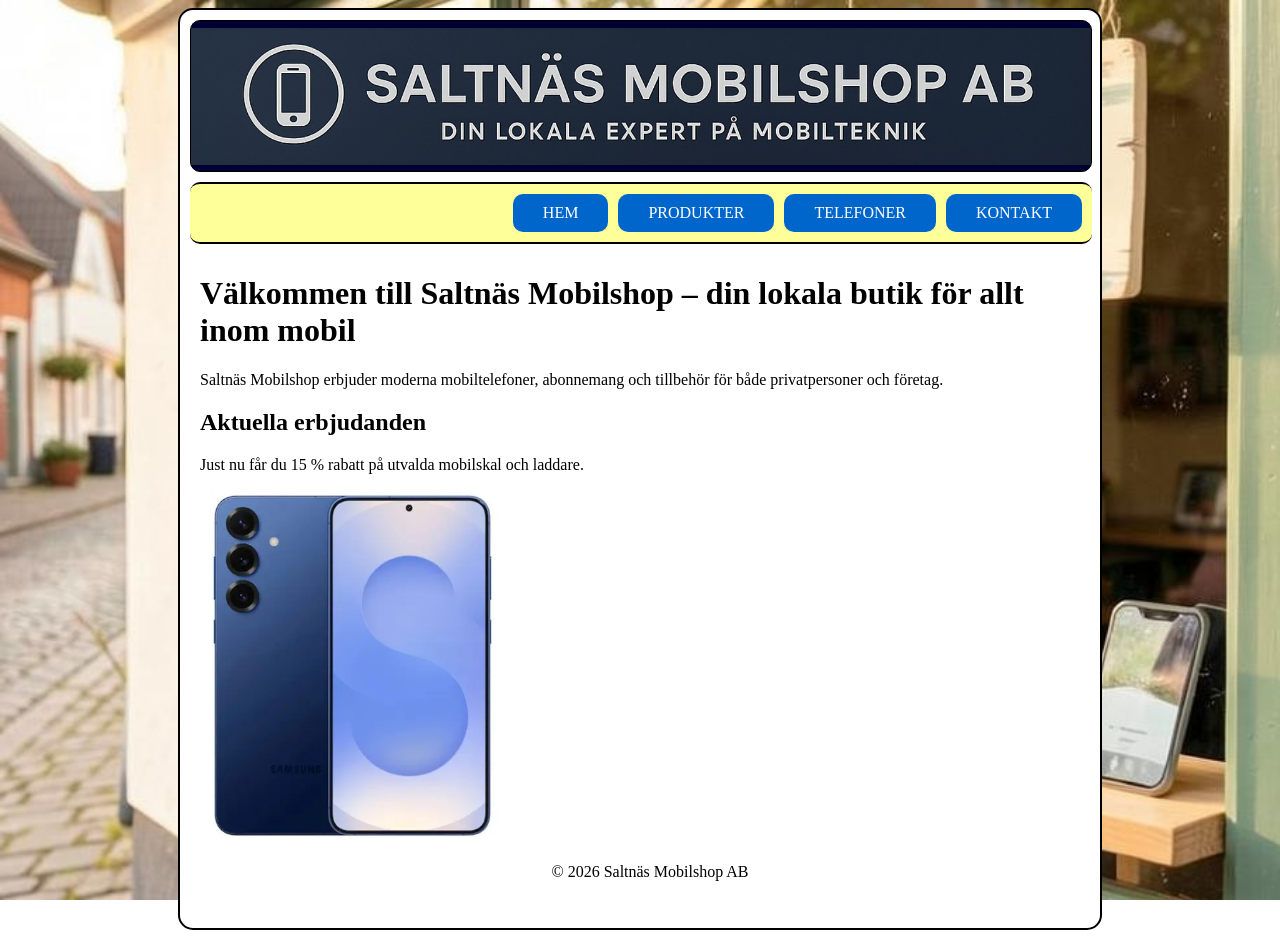
<file: index.html>
<!DOCTYPE html>
<html lang="sv">
<head>
    <meta charset="UTF-8">
    <meta name="viewport" content="width=device-width, initial-scale=1.0">
    <title>Saltnäs Mobilshop</title>

    <!-- Länk till extern CSS-fil -->
    <link rel="stylesheet" href="style.css">
</head>
<body>

    <div id="container">

        <div id="head"></div>

        <div id="nav">
            <a href="index.html">HEM</a>
            <a href="produkter.html">PRODUKTER</a>
            <a href="telefoner.html">TELEFONER</a>
            <a href="kontakt.html">KONTAKT</a>
        </div>

        <div id="content">

            <h1>Välkommen till Saltnäs Mobilshop – din lokala butik för allt inom mobil </h1>

            <p>
                Saltnäs Mobilshop erbjuder moderna mobiltelefoner,
                abonnemang och tillbehör för både privatpersoner
                och företag.
            </p>

            <h2>Aktuella erbjudanden</h2>
            <p>
                Just nu får du 15 % rabatt på utvalda mobilskal
                och laddare.
            </p>

            <img src="telefon.jpg" alt="Mobiltelefon" width="300">

        </div>

        <div id="footh">
            &copy; 2026 Saltnäs Mobilshop AB
        </div>

    </div>

</body>
</html>
</file>
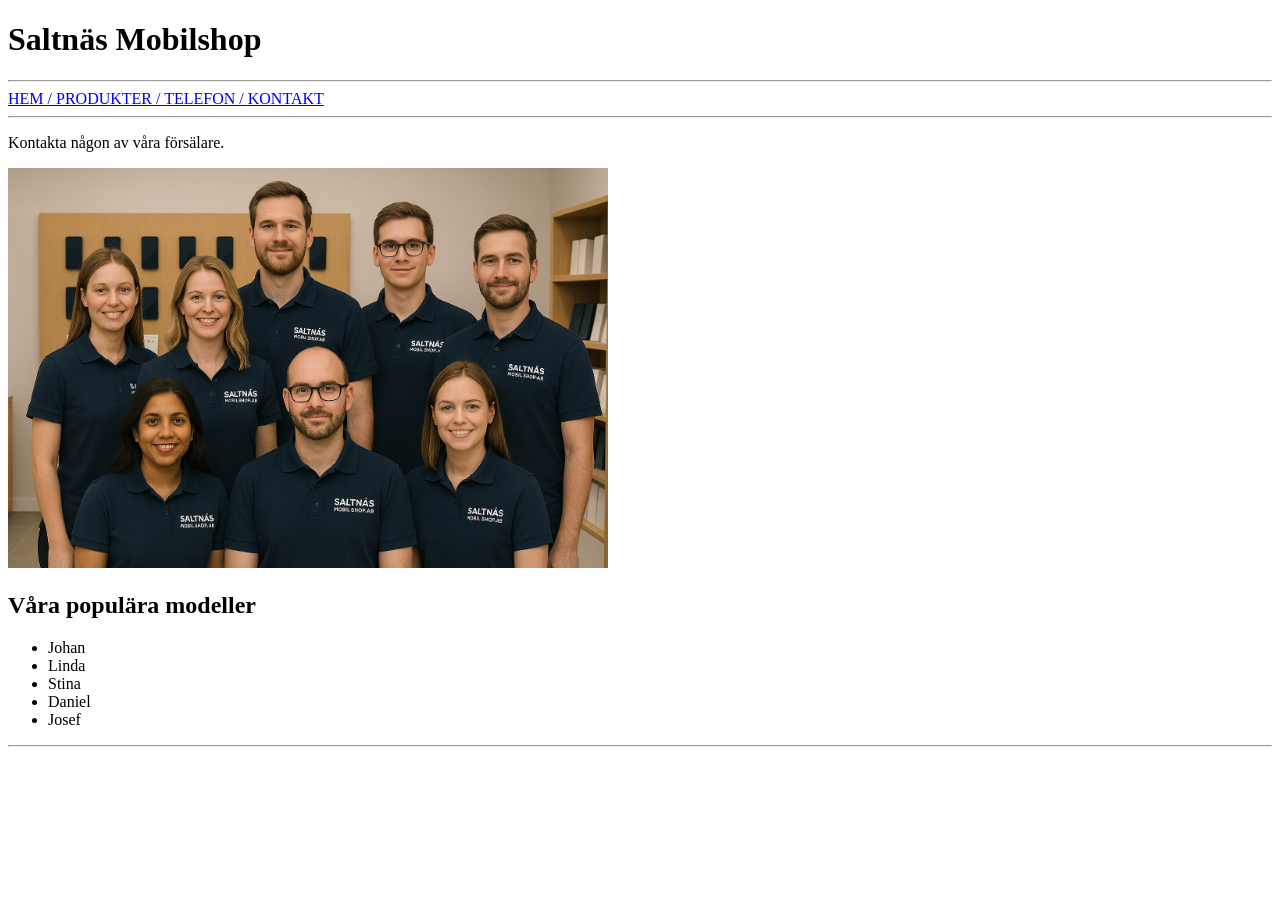
<file: contact.html>
<!DOCTYPE html>
<html>
<head>
<title> My page </title>
</head>

<body>
<h1> Saltnäs Mobilshop </h1><hr>
 <a href="index.html">HEM / </a>
 <a href="products.html">PRODUKTER / </a>
 <a href="phone.html">TELEFON / </a>
 <a href="contact.html" target="_blank">KONTAKT</a><hr>

<p>Kontakta någon av våra försälare.</p>
<img src="personalen.jpg" alt="Skyltfönster"style="width:600px;height:auto;">
<h2>Våra populära modeller</h2>
<ul>
 <li> Johan </li>
 <li> Linda </li>
 <li> Stina </li>
 <li> Daniel </li>
 <li> Josef </li>
</ul>

<hr>

</body>

</html>
</file>
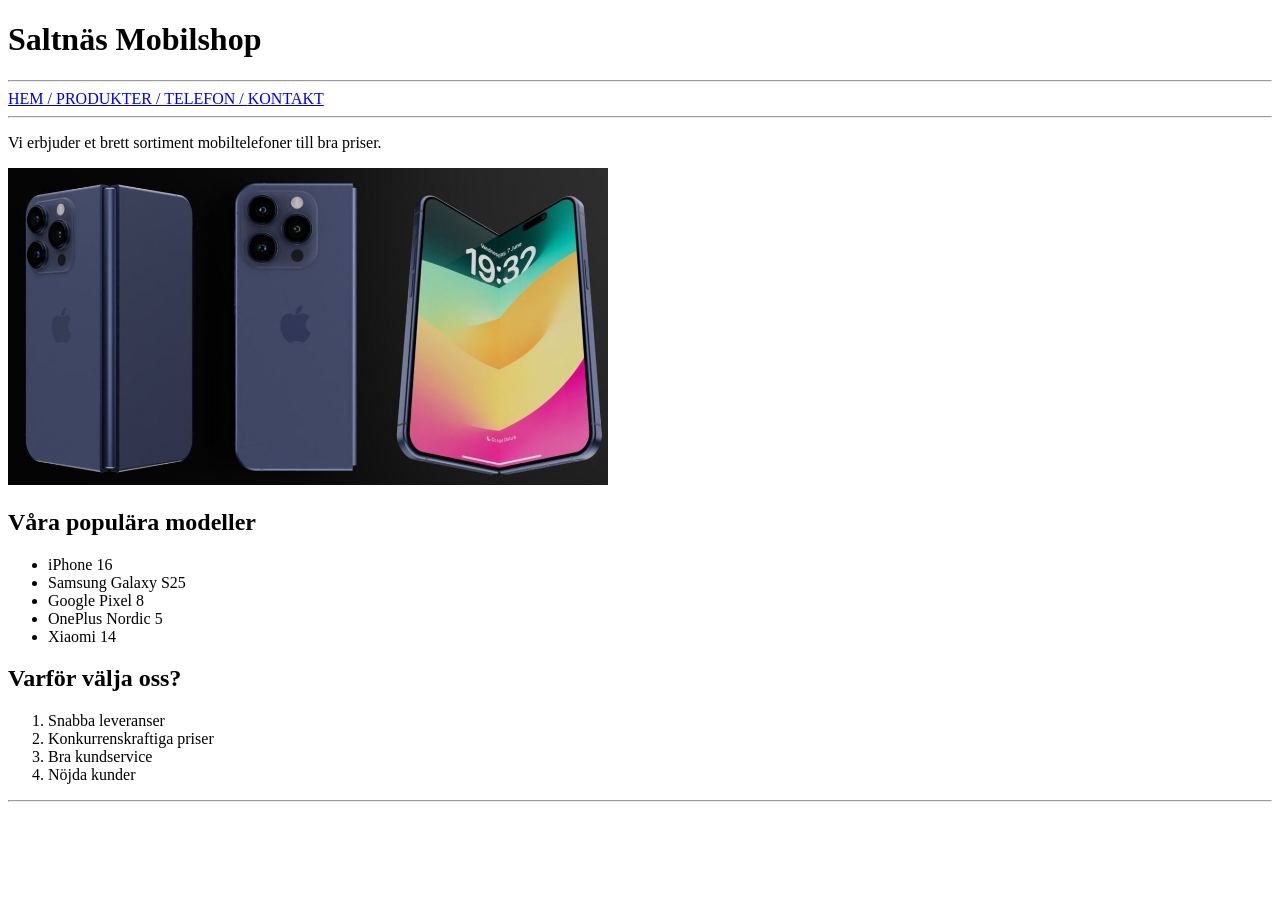
<file: products.html>
<!DOCTYPE html>
<html>
<head>
<title> My page </title>
</head>

<body>
<h1> Saltnäs Mobilshop </h1><hr>
 <a href="index.html">HEM / </a>
 <a href="products.html">PRODUKTER / </a>
 <a href="phone.html">TELEFON / </a>
 <a href="contact.html" target="_blank">KONTAKT</a><hr>

<p>Vi erbjuder et brett sortiment mobiltelefoner till bra priser.</p>
<img src="iphone-2.jpg" alt="Skyltfönster"style="width:600px;height:auto;">
<h2>Våra populära modeller</h2>
<ul>
 <li> iPhone 16 </li>
 <li> Samsung Galaxy S25 </li>
 <li> Google Pixel 8 </li>
 <li> OnePlus Nordic 5 </li>
 <li> Xiaomi 14 </li>
</ul>

<h2>Varför välja oss?</h2>
<ol>
 <li> Snabba leveranser </li>
 <li> Konkurrenskraftiga priser </li>
 <li> Bra kundservice </li>
 <li> Nöjda kunder </li>
</ol>


<hr>

</body>

</html>
</file>
<file: style.css>
body {
 background-image: url("image1.jpg");
 background-size: cover;
 background-attachment: fixed;
 
}

#container {
 height: auto;
 width: 100%; 
 max-width: 900px;
 margin: 0 auto;
 background-color: #FFF;
 border: 2px solid #000;
 border-radius: 15px;
 padding: 10px;

}

#head {
 height: 150px;
 width: 100%;
 background-color: #FFF;
 background-image: url("banner.jpg");
 background-position: center;
 background-size: contain;
 background-repeat: no-repeat;
 background-color: #003;
 border: 1px solid #000;
 border-radius: 10px;

}

#nav {
    width: 98%;
    margin-top: 10px;
    background-color: #FF9;
    border-top: 2px solid #000;
    border-bottom: 2px solid #000;
    border-radius: 10px;

    display: flex;
    justify-content: right;
    flex-wrap: wrap;
    gap: 10px;
    padding: 10px;
}

#nav a {
    display: block;
    padding: 10px 30px;
    background-color: #0066cc;
    color: white;
    text-decoration: none;
    border-radius: 10px;
}

#nav a:hover {
 background-color: #004c99;
}


#content {
 height: auto;
 width: 100%;
 padding: 10px;

}

#footh {
 height: 45px;
 width: 100%;
 padding: 10px;
 text-align: center;
 clear: both;
}
</file>
